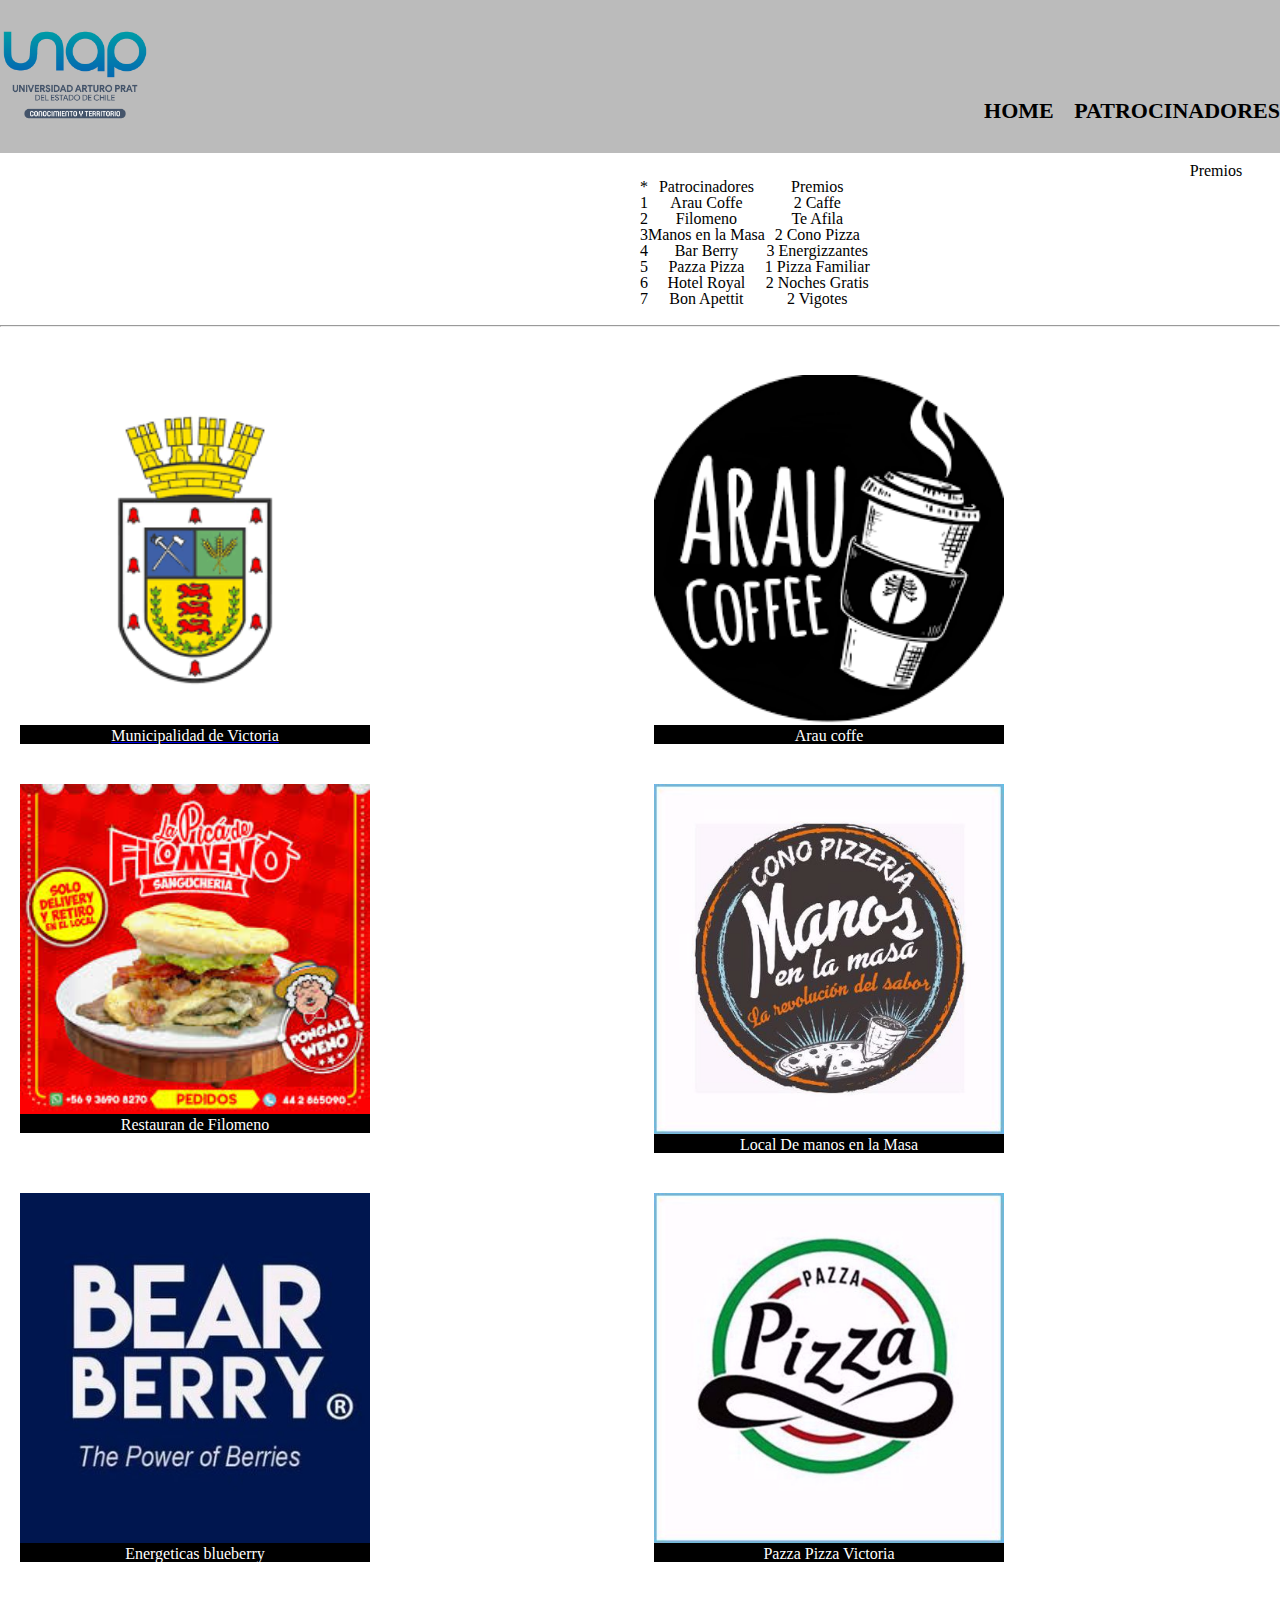
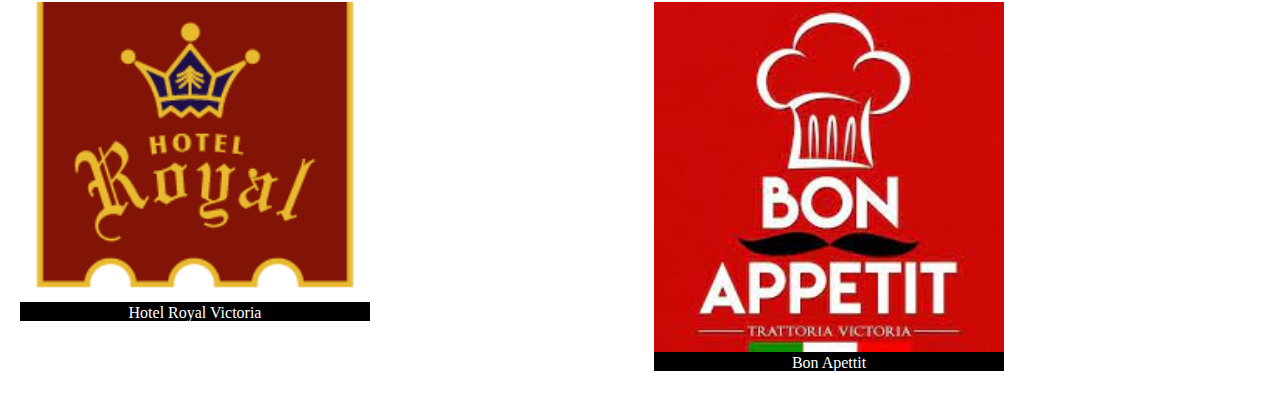
<file: Evento/Patrocinadores.html>
<!DOCTYPE html>
<html lang="es">

<head>
    <meta charset="UTF-8">
    <meta http-equiv="X-UA-Compatible" content="IE=edge">
    <meta name="viewport" content="width=device-width, initial-scale=1.0">
    <link rel="stylesheet" href="style/Patrocinadore.css">
    
    <link rel="stylesheet" href="style/reset.css">
    <!-- CSS only -->
    <link href="https://cdn.jsdelivr.net/npm/bootstrap@5.2.2/dist/css/bootstrap.min.css" rel="stylesheet"
        integrity="sha384-Zenh87qX5JnK2Jl0vWa8Ck2rdkQ2Bzep5IDxbcnCeuOxjzrPF/et3URy9Bv1WTRi" crossorigin="anonymous">
    <!-- JavaScript Bundle with Popper -->
    <script src="https://cdn.jsdelivr.net/npm/bootstrap@5.2.2/dist/js/bootstrap.bundle.min.js"
        integrity="sha384-OERcA2EqjJCMA+/3y+gxIOqMEjwtxJY7qPCqsdltbNJuaOe923+mo//f6V8Qbsw3"
        crossorigin="anonymous"></script>
    <title>Patrocinadores</title>
</head>

<body>
    <header>
        <div class="caja">
            <h1><img class="logo-principal" src="img/logoU.png"></h1>

            <nav>
                <ul>
                    <li><a href="index.html"> Home </a></li>
                    <li><a href="Patrocinadores.html"> Patrocinadores </a></li>
                </ul>
            </nav>
        </div>
    </header>

    <section class="Premios">
        <h2>Premios</h2>

        <table class="table table-hover table-bordered border-primary">
            <thead>
                <tr>
                    <th scope="col">*</th>
                    <th scope="col"><b>Patrocinadores</b></th>
                    <th scope="col"><b>Premios</b></th>
                    
                </tr>
            </thead>
            <tbody>
                <tr>
                    <th scope="row"><b>1</b></th>
                    <td>Arau Coffe</td>
                    <td>2 Caffe</td>
                    
                </tr>
                <tr>
                    <th scope="row"><b>2</b></th>
                    <td>Filomeno</td>
                    <td>Te Afila</td>
                    
                </tr>
                <tr>
                    <th scope="row"><b>3</b></th>
                    <td >Manos en la Masa</td>
                    <td >2 Cono Pizza</td>
                    
                </tr>
                <tr>
                    <th scope="row"><b>4</b></th>
                    <td>Bar Berry</td>
                    <td>3 Energizzantes</td>
                    
                </tr>
                <tr>
                    <th scope="row"><b>5</b></th>
                    <td>Pazza Pizza</td>
                    <td>1 Pizza Familiar</td>
                    
                </tr>
                <tr>
                    <th scope="row"><b>6</b></th>
                    <td>Hotel Royal</td>
                    <td>2 Noches Gratis</td>
                    
                </tr>
                <tr>
                    <th scope="row"><b>7</b></th>
                    <td>Bon Apettit</td>
                    <td>2 Vigotes</td>
                    
                </tr>
            </tbody>
        </table>
        
    </section>
    <hr>
    <section>
        <hgroup class="Lista-Representantes">
            <div class="container">
                <div class="logo">
                    <div class="color">
                        <a href="https://www.victoriachile.cl/Munivictoria/index.php"><img
                                src="img/Pratrocinadores/muni.png" alt=""></a>
                        <a href="https://www.victoriachile.cl/Munivictoria/index.php">
                            <p>Municipalidad de Victoria</p>
                        </a>
                    </div>
                </div>
                <div class="logo">
                    <div class="color">
                        <img src="img/Pratrocinadores/coffe.png" alt="">
                        <p>Arau coffe</p>
                    </div>
                </div>
                <div class="logo">
                    <div class="color">
                        <img src="img/Pratrocinadores/filomeno1.jpg" alt="">
                        <p>Restauran de Filomeno</p>
                    </div>
                </div>
                <div class="logo">
                    <div class="color">
                        <img src="img/Pratrocinadores/manos-masa.jpeg" alt="">
                        <p>Local De manos en la Masa</p>
                    </div>
                </div>
            
                <div class="logo">
                    <div class="color">
                        <img src="img/Pratrocinadores/berry.jpg" alt="">
                        <p>Energeticas blueberry</p>
                    </div>
                </div>
                <div class="logo">
                    <div class="color">
                        <img src="img/Pratrocinadores/pazzapizza.jpeg" alt="">
                        <p>Pazza Pizza Victoria</p>
                    </div>
                </div>
                <div class="logo">
                    <div class="color">
                        <img src="img/Pratrocinadores/royal.png" alt="">
                        <p>Hotel Royal Victoria</p>
                    </div>
                </div>
                <div class="logo">
                    <div class="color">
                        <img src="img/Pratrocinadores/appetit.jpg" alt="">
                        <p>Bon Apettit</p>
                    </div>
                </div>
            </div>
        </hgroup>
    </section>

</body>

</html>
</file>
<file: Evento/style/Patrocinadore.css>
body {
    font-family: 'Montserrat', sans-serif;
}
.caja {
    width: 840px;
    position: relative;
    margin: 0 auto;
}
.caja img{
    display: inline;
}
nav {
    position: absolute;
    top: 100px;
    right: 0;
}

nav li {
    display: inline;
    margin: 0 0 0 15px;
}

nav a {
    text-transform: uppercase;
    color: #000000;
    font-weight: bold;
    font-size: 22px;
    text-decoration: none;
}

nav a:hover{
    color: #c78c19;
    text-decoration: underline;
}

header {
    background-color: #bbbbbb;
    padding: 200px 0;
}

.logo-principal {
    width: 150px;
    height: 150px;
}

body{
   
    display: block;
}
.Lista-Representantes{
    display: flex;
    justify-content: space-between;
    padding-top: 20px;
    padding-bottom: 20px;
    
}
.container{
    display: flex;
    flex-flow: row wrap;
    justify-content: space-between;
    flex-basis: 80%;
}
.caja {
    width: 940px;
    position: relative;
    margin: 0 auto;
    
}
.d-flex a{
   margin-left: 10px;
   display: flex;
    
}

.container-fluid a{
font-size: 50px;
color: white;
}
.color p:hover{
    color: #c78c19;
    text-decoration: underline;
}
.color a:hover{
    background-color: #000000;
    
    text-decoration: underline;
}

.color{
    margin: 20px;
    
}
.logo .color{
    background-color: rgb(0, 0, 0);
}
.logo img{
    width: 350px;
}
.logo p{
    text-align: center;
    color: white;
}
.Premios{
    width: 100%;
    text-align: center;
    padding: 10px 40em;
}
table th{
    color: #000000;
}

/*SmartPhone*/
@media screen and (max-width: 767px){
    *{
      max-width: 500px;  
    }
    
    .Premios{
        display: none;
    }
    
}

/*Tablet*/
@media screen and (min-width: 768px) and (max-width: 1023px){
    *{
        max-width: 1100px;  
      }
    header{
        width: 100%;
        
    }
    .container{
        display: flex;
        flex-flow: row wrap;
        justify-content: space-between;
        flex-basis: 100%;
    }
    .Lista-Representantes{
        display: flex;
        justify-content: space-between;
    }
    .logo img{
        width: 280px;
    }
    .Premios{
        width: 100%;
        text-align: center;
        padding: 10px 20em;
    }
}
 
/*Desktop*/
@media screen and (min-width: 1024px) {
    
    .caja{
        width: 100%;
    }
    .Premios{
        width: 90%;
        padding: 0 auto;
    }
    table{
        padding: 0 auto;
    }
    .container{
        width: 100%;
        height: auto;
    }
    
}
</file>
